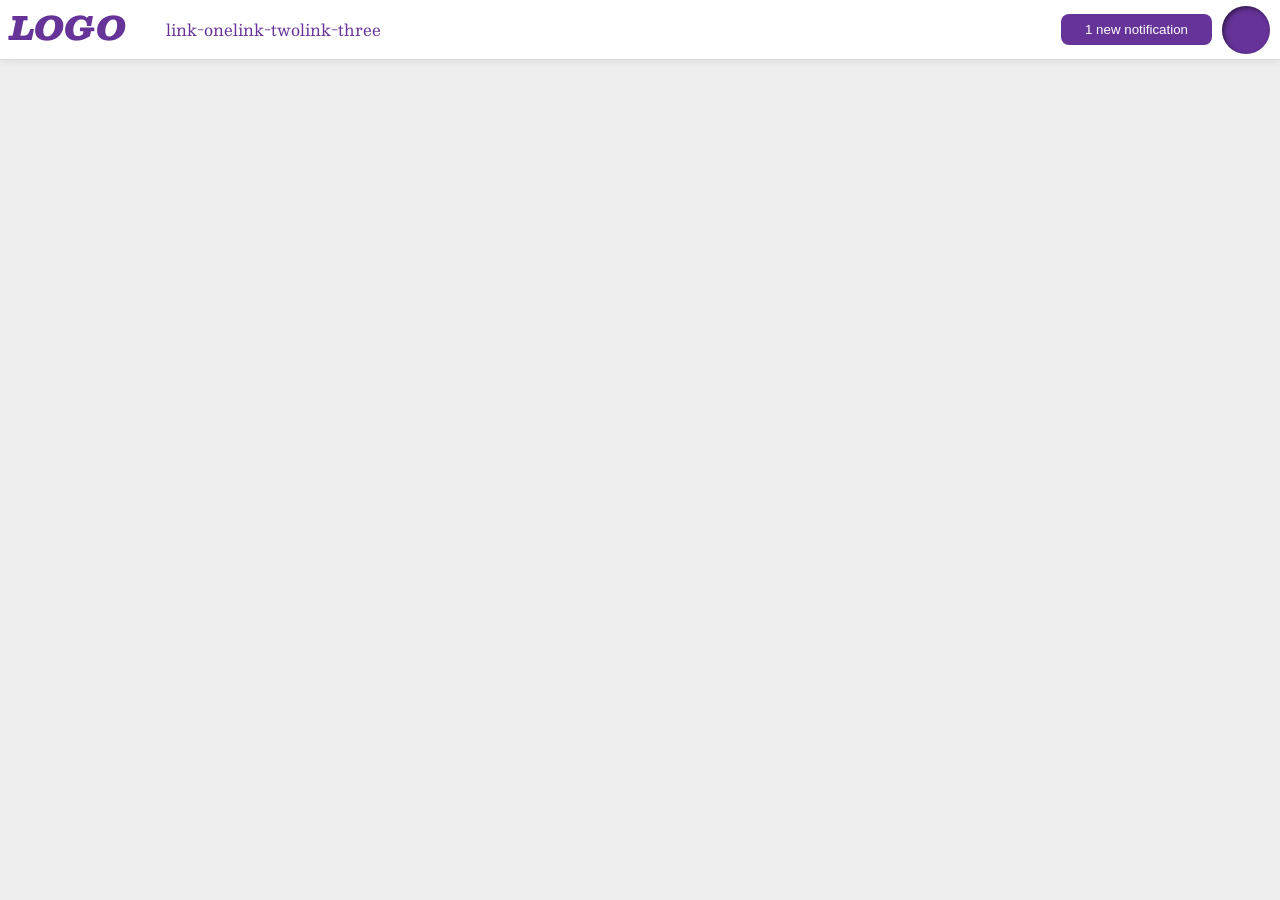
<file: foundations/flex/03-flex-header-2/index.html>
<!DOCTYPE html>
<html lang="en">
  <head>
    <meta charset="UTF-8">
    <meta http-equiv="X-UA-Compatible" content="IE=edge">
    <meta name="viewport" content="width=device-width, initial-scale=1.0">
    <title>Flex Header 2</title>
    <link rel="stylesheet" href="style.css">
  </head>
  <body>
    <div class="header">
      <div class="left">
        <div class="logo">
          LOGO
        </div>
        <ul class="links">
          <li><a href="https://google.com">link-one</a></li>
          <li><a href="https://google.com">link-two</a></li>
          <li><a href="https://google.com">link-three</a></li>
        </ul>
      </div>
      <div class="right">
      <button class="notifications">
        1 new notification
      </button>
      <div class="profile-image"></div>
      </div>
    </div>
  </body>
</html>
</file>
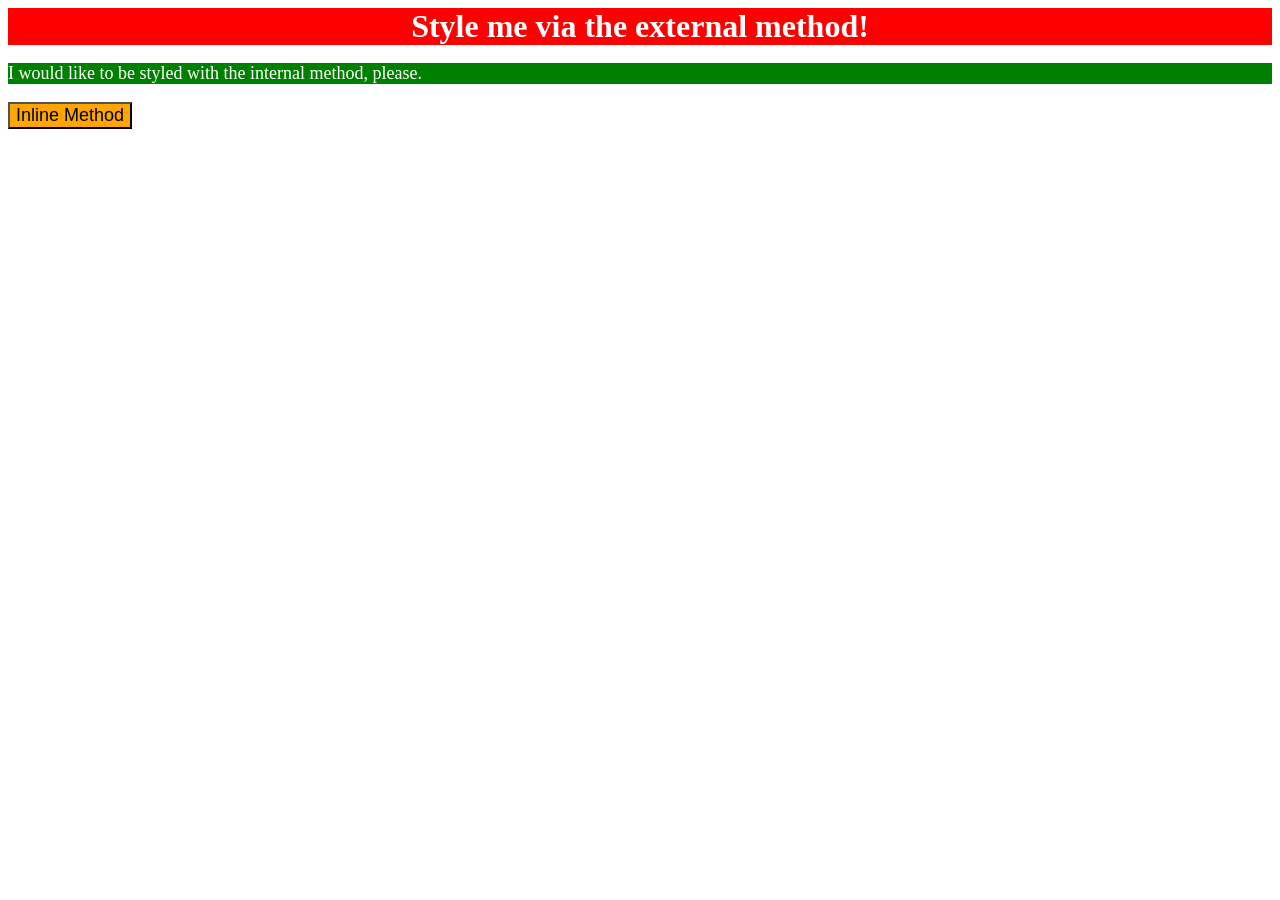
<file: foundations/intro-to-css/01-css-methods/index.html>
<!DOCTYPE html>
<html lang="en">
  <head>
    <meta charset="UTF-8">
    <meta http-equiv="X-UA-Compatible" content="IE=edge">
    <meta name="viewport" content="width=device-width, initial-scale=1.0">
    <link href="styles.css" rel="stylesheet">
    <title>Methods for Adding CSS</title>
  </head>
  <body>
    <div>Style me via the external method!</div>
    <p>I would like to be styled with the internal method, please.</p>
    <button>Inline Method</button>
  </body>
</html>
</file>
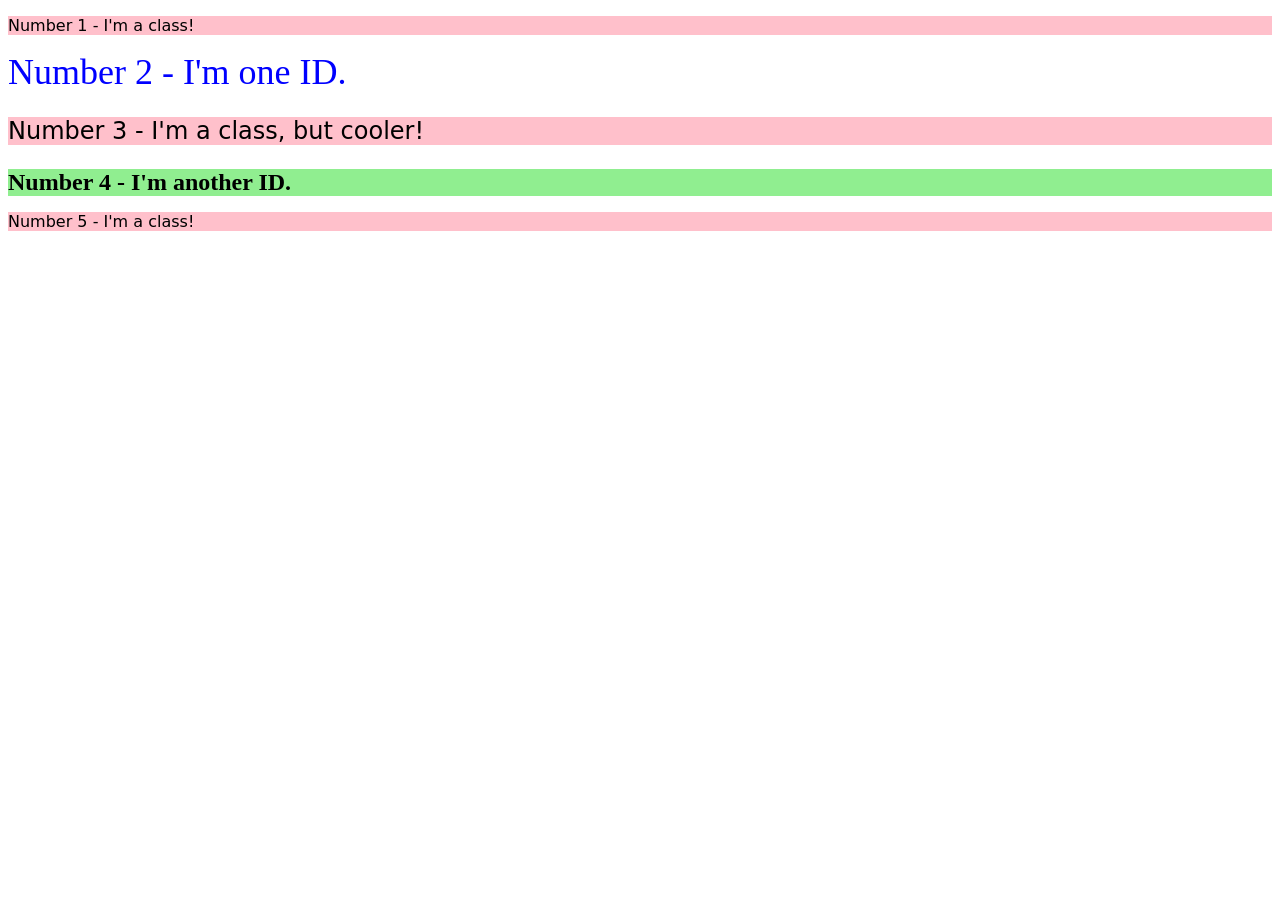
<file: foundations/intro-to-css/02-class-id-selectors/index.html>
<!DOCTYPE html>
<html lang="en">
  <head>
    <meta charset="UTF-8">
    <meta http-equiv="X-UA-Compatible" content="IE=edge">
    <meta name="viewport" content="width=device-width, initial-scale=1.0">
    <title>Class and ID Selectors</title>
    <link rel="stylesheet" href="style.css">
  </head>
  <body>
    <p class="para one">Number 1 - I'm a class!</p>
    <div id="two">Number 2 - I'm one ID.</div>
    <p class="para three">Number 3 - I'm a class, but cooler!</p>
    <div id="four">Number 4 - I'm another ID.</div>
    <p class="para five">Number 5 - I'm a class!</p>
  </body>
</html>
</file>
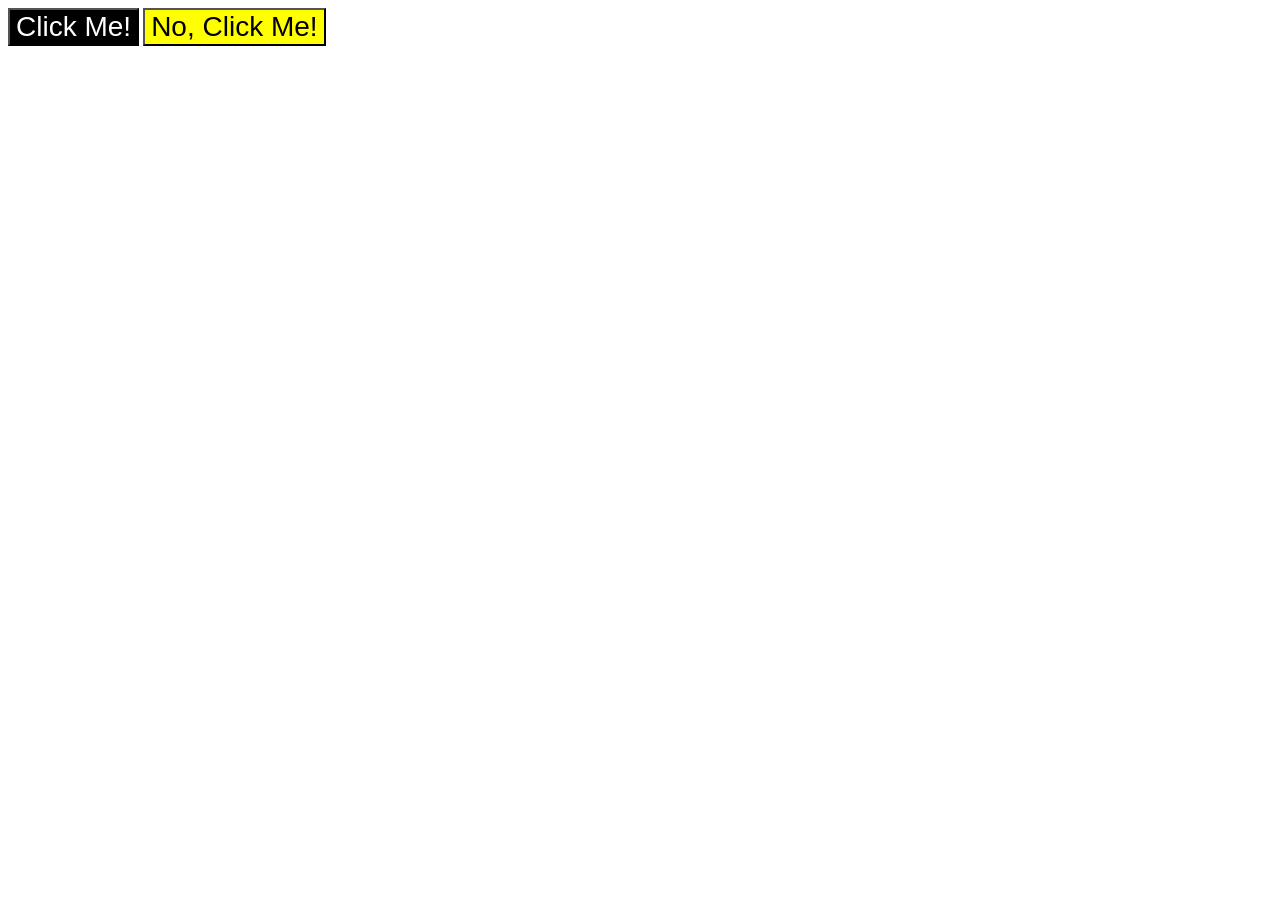
<file: foundations/intro-to-css/03-grouping-selectors/index.html>
<!DOCTYPE html>
<html lang="en">
  <head>
    <meta charset="UTF-8">
    <meta http-equiv="X-UA-Compatible" content="IE=edge">
    <meta name="viewport" content="width=device-width, initial-scale=1.0">
    <title>Grouping Selectors</title>
    <link rel="stylesheet" href="style.css">
  </head>
  <body>
    <button class="submit">Click Me!</button>
    <button class="nosubmit">No, Click Me!</button>
  </body>
</html>
</file>
<file: foundations/flex/03-flex-header-2/style.css>
/* this is some magical font-importing.  
you'll learn about it later. */
@import url('https://fonts.googleapis.com/css2?family=Besley:ital,wght@0,400;1,900&display=swap');

body {
  margin: 0;
  background: #eee;
  font-family: Besley, serif;
}

.header {
  background: white;
  border-bottom: 1px solid #ddd;
  box-shadow: 0 0 8px rgba(0,0,0,.1);
  display: flex;
  justify-content: space-between;
  
}

.profile-image {
  background: rebeccapurple;
  box-shadow: inset 2px 2px 4px rgba(0,0,0,.5);
  border-radius: 50%;
  width: 48px;
  height: 48px;
  margin: auto;
  gap: 10px;

}

.logo {
  color: rebeccapurple;
  font-size: 32px;
  font-weight: 900;
  font-style: italic;
}

button {
  border: none;
  border-radius: 8px;
  background: rebeccapurple;
  color: white;
  padding: 8px 24px;
  margin: auto;
}

a {
  /* this removes the line under our links */
  text-decoration: none;
  color: rebeccapurple;
  
}

ul {
  list-style-type: none;
  display: flex;
}

.right {
  display: flex;
  justify-content: flex-end;
  gap: 10px;
  padding: 0 10px;
}

.left {
  display: flex;
  justify-content: flex-start;
  padding: 0 10px;
}
</file>
<file: foundations/intro-to-css/01-css-methods/styles.css>
div {
    background-color: red;
    color: white;
    font-size: 32px;
    text-align: center;
    font-weight: bold;
}

p {
    background-color: green;
    color: white;
    font-size: 18px;
}

button {
    background-color: orange;
    font-size: 18px;
}
</file>
<file: foundations/intro-to-css/02-class-id-selectors/style.css>
/* Add CSS Styling */
.para {
    background-color: #ffc0cb;
    font-family: "Verdana", "DejaVu Sans", sans-serif;
}

#two {
    color: #0000ff;
    font-size: 36px;
}

.para.three {
    font-size: 24px;
}

#four {
    background-color: #90ee90;
    font-size: 24px;
    font-weight: bold;
}
</file>
<file: foundations/intro-to-css/03-grouping-selectors/style.css>
/* Add CSS Styling */
.submit, 
.nosubmit {
    font-size: 28px;
    font-family: "Helvetica", "Times New Roman", sans-serif;
}

.submit {
    background-color: #000000;
    color: #ffffff;
}

.nosubmit {
    background-color: #ffff00;
}
</file>
